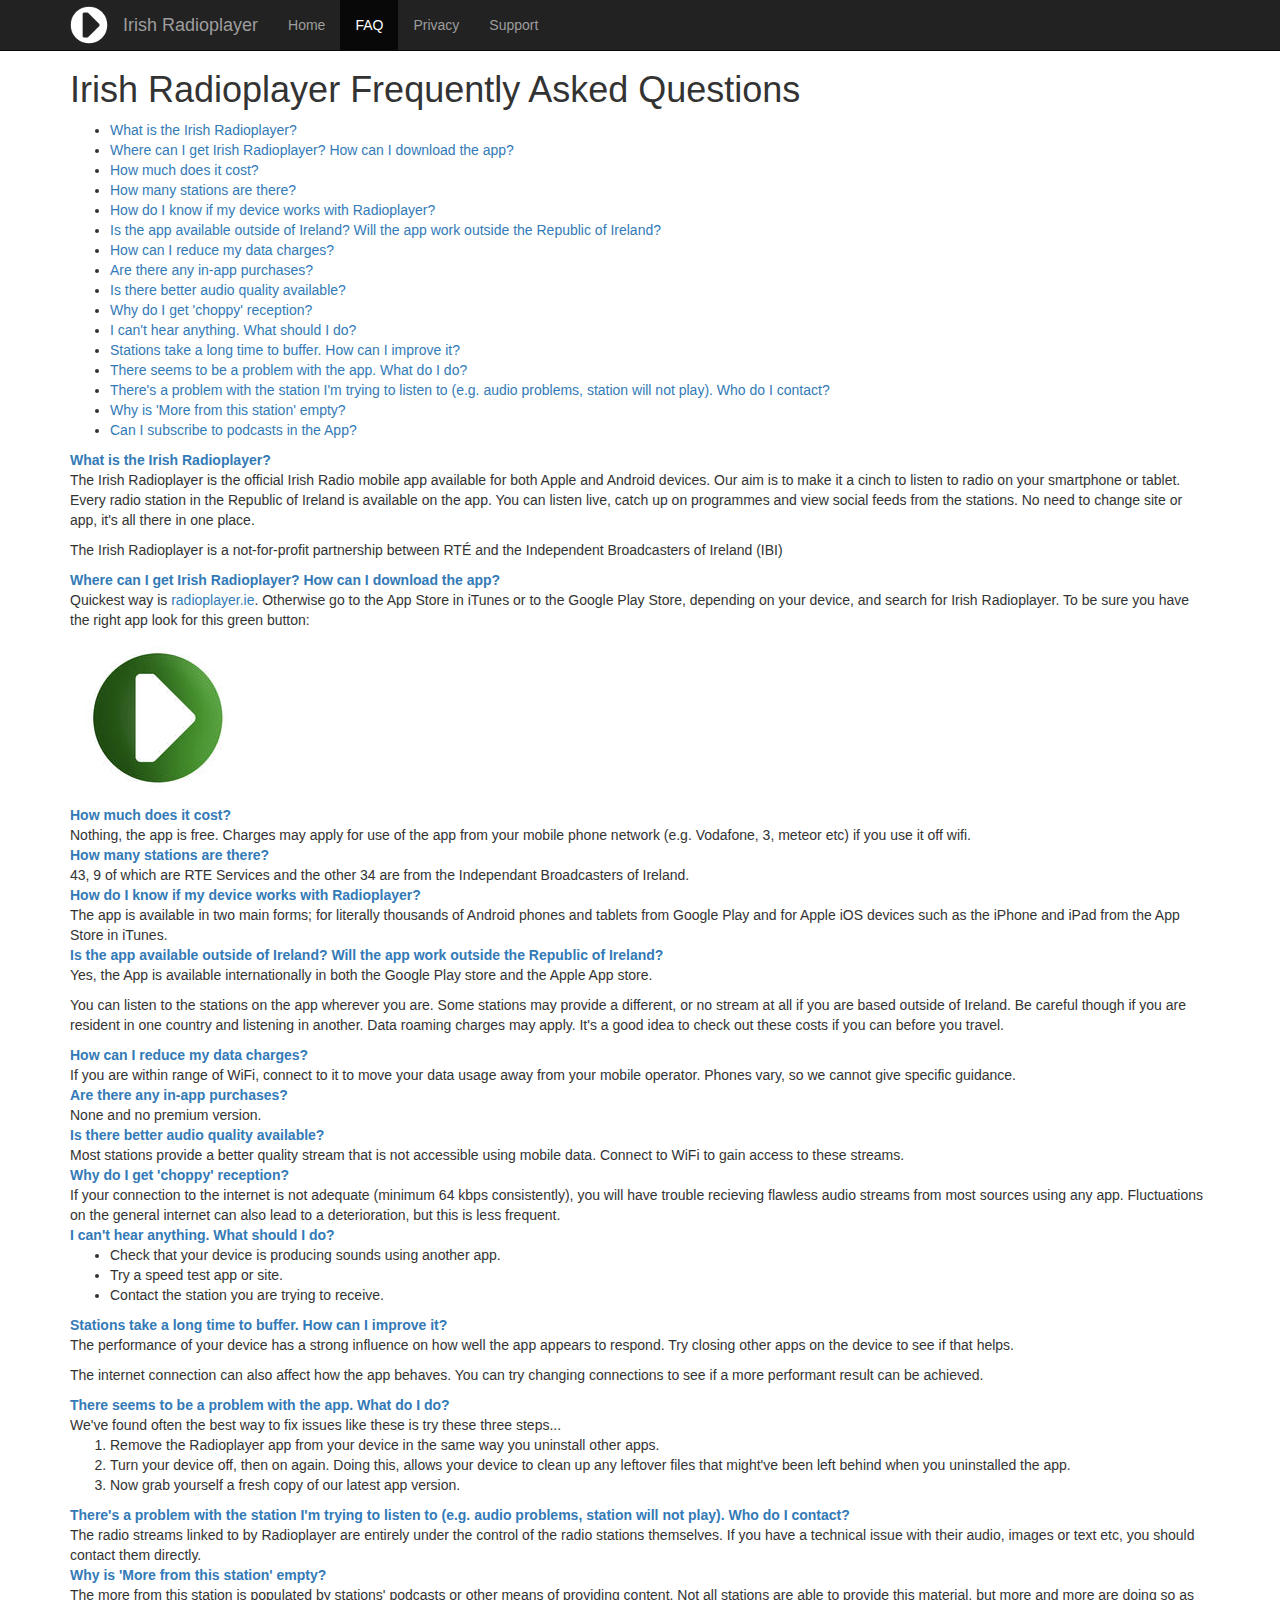
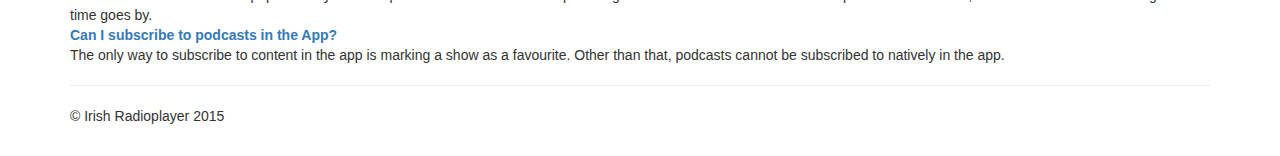
<file: faq.html>
<!DOCTYPE html>
<html lang="en">
  <head>
    <meta charset="utf-8">
    <meta http-equiv="X-UA-Compatible" content="IE=edge">
    <meta name="viewport" content="width=device-width, initial-scale=1">
    <meta name="description" content="Listen to Irish radio stations in one App on your Android or Apple device. RT&Eacute; and the IBI have collaborated to bring one free App to market that makes listening to Irish radio stations a whole lot easier.">
    <meta name="author" content="Irish Radioplayer">
    <link rel="icon" href="favicon.ico">

    <title>Frequently Asked Questions - Irish Radioplayer</title>

    <!-- Bootstrap core CSS -->
    <link href="css/bootstrap.min.css" rel="stylesheet">

    <!-- Custom styles for this template -->
    <link href="css/jumbotron.css" rel="stylesheet">

    <!-- Just for debugging purposes. Don't actually copy these 2 lines! -->
    <!--[if lt IE 9]><script src="js/ie8-responsive-file-warning.js"></script><![endif]-->
    <script src="js/ie-emulation-modes-warning.js"></script>

    <!-- HTML5 shim and Respond.js for IE8 support of HTML5 elements and media queries -->
    <!--[if lt IE 9]>
      <script src="https://oss.maxcdn.com/html5shiv/3.7.2/html5shiv.min.js"></script>
      <script src="https://oss.maxcdn.com/respond/1.4.2/respond.min.js"></script>
    <![endif]-->
  </head>

  <body>

    <nav class="navbar navbar-inverse navbar-fixed-top" role="navigation">
      <div class="container">
        <div class="navbar-header">
          <button type="button" class="navbar-toggle collapsed" data-toggle="collapse" data-target="#navbar" aria-expanded="false" aria-controls="navbar">
            <span class="sr-only">Toggle navigation</span>
            <span class="icon-bar"></span>
            <span class="icon-bar"></span>
            <span class="icon-bar"></span>
          </button>
          <span class="navbar-brand"><img src="images/play-logo.png" alt="Irish Radioplayer Play Logo"/></span>
        </div>
        <div id="navbar" class="navbar-collapse collapse">
          <span class="navbar-brand visible-desktop">Irish Radioplayer</span>
          <ul class="nav navbar-nav">
            <li><a href="/">Home</a></li>
            <li class="active"><a href="/faq">FAQ<span class="sr-only">(current)</span></a></li>
            <li><a href="/privacy">Privacy</a></li>
            <li><a href="/support">Support</a></li>
          </ul>
        </div><!--/.navbar-collapse -->
      </div>
    </nav>

    <div class="container">
      <h1>Irish Radioplayer Frequently Asked Questions</h1>

      <ul class="no-discs">
        <li><a href="#q1">What is the Irish Radioplayer?</a></li>
        <li><a href="#q2">Where can I get Irish Radioplayer? How can I download the app?</a></li>
        <li><a href="#q3">How much does it cost?</a></li>
        <li><a href="#q4">How many stations are there?</a></li>
        <li><a href="#q5">How do I know if my device works with Radioplayer?</a></li>
        <li><a href="#q6">Is the app available outside of Ireland? Will the app work outside the Republic of Ireland?</a></li>
        <li><a href="#q7">How can I reduce my data charges?</a></li>
        <li><a href="#q8">Are there any in-app purchases?</a></li>
        <li><a href="#q9">Is there better audio quality available?</a></li>
        <li><a href="#q10">Why do I get 'choppy' reception?</a></li>
        <li><a href="#q11">I can't hear anything. What should I do?</a></li>
        <li><a href="#q12">Stations take a long time to buffer. How can I improve it?</a></li>
        <li><a href="#q13">There seems to be a problem with the app. What do I do?</a></li>
        <li><a href="#q14">There's a problem with the station I'm trying to listen to (e.g. audio problems, station will not play). Who do I contact?</a></li>
        <li><a href="#q15">Why is 'More from this station' empty?</a></li>
        <li><a href="#q16">Can I subscribe to podcasts in the App?</a></li>
      </ul>

      <dl>
        <dt><a name="q1">What is the Irish Radioplayer?</a></dt>
        <dd><p>The Irish Radioplayer is the official Irish Radio mobile app available for both Apple and Android devices. Our aim is to make it a cinch to listen to radio on your smartphone or tablet. Every radio station in the Republic of Ireland is available on the app. You can listen live, catch up on programmes and view social feeds from the stations. No need to change site or app, it's all there in one place.</p>

        <p>The Irish Radioplayer is a not-for-profit partnership between RT&Eacute; and the Independent Broadcasters of Ireland (IBI)</p></dd>

        <dt><a name="q2">Where can I get Irish Radioplayer? How can I download the app?</a></dt>
        <dd>Quickest way is <a href="https://radioplayer.ie">radioplayer.ie</a>. Otherwise go to the App Store in iTunes or to the Google Play Store, depending on your device, and search for Irish Radioplayer. To be sure you have the right app look for this green button:<br /><img src="images/app-logo.png" alt="The Irish Radioplayer logo" title="The Irish Radioplayer logo"></dd>

        <dt><a name="q3">How much does it cost?</a></dt>
        <dd>Nothing, the app is free. Charges may apply for use of the app from your mobile phone network (e.g. Vodafone, 3, meteor etc) if you use it off wifi.</dd>

        <dt><a name="q4">How many stations are there?</a></dt>
        <dd>43, 9 of which are RTE Services and the other 34 are from the Independant Broadcasters of Ireland.</dd>

        <dt><a name="q5">How do I know if my device works with Radioplayer?</a></dt>
        <dd>The app is available in two main forms; for literally thousands of Android phones and tablets from Google Play and for Apple iOS devices such as the iPhone and iPad from the App Store in iTunes.</dd>

        <dt><a name="q6">Is the app available outside of Ireland? Will the app work outside the Republic of Ireland?</a></dt>
        <dd><p>Yes, the App is available internationally in both the Google Play store and the Apple App store.</p>

        <p>You can listen to the stations on the app wherever you are. Some stations may provide a different, or no stream at all if you are based outside of Ireland. Be careful though if you are resident in one country and listening in another. Data roaming charges may apply. It's a good idea to check out these costs if you can before you travel.</p></dd>

        <dt><a name="q7">How can I reduce my data charges?</a></dt>
        <dd>If you are within range of WiFi, connect to it to move your data usage away from your mobile operator. Phones vary, so we cannot give specific guidance.</dd>

        <dt><a name="q8">Are there any in-app purchases?</a></dt>
        <dd>None and no premium version.</dd>

        <dt><a name="q9">Is there better audio quality available?</a></dt>
        <dd>Most stations provide a better quality stream that is not accessible using mobile data. Connect to WiFi to gain access to these streams.</dd>

        <dt><a name="q10">Why do I get 'choppy' reception?</a></dt>
        <dd>If your connection to the internet is not adequate (minimum 64 kbps consistently), you will have trouble recieving flawless audio streams from most sources using any app. Fluctuations on the general internet can also lead to a deterioration, but this is less frequent.</dd>

        <dt><a name="q11">I can't hear anything. What should I do?</a></dt>
        <dd><ul>
          <li>Check that your device is producing sounds using another app.</li>
          <li>Try a speed test app or site.</li>
          <li>Contact the station you are trying to receive.</li>
        </ul></dd>

        <dt><a name="q12">Stations take a long time to buffer. How can I improve it?</a></dt>
        <dd><p>The performance of your device has a strong influence on how well the app appears to respond. Try closing other apps on the device to see if that helps.</p>

        <p>The internet connection can also affect how the app behaves. You can try changing connections to see if a more performant result can be achieved.</p></dd>

        <dt><a name="q13">There seems to be a problem with the app. What do I do?</a></dt>
        <dd>We've found often the best way to fix issues like these is try these three steps...
        <ol>
          <li>Remove the Radioplayer app from your device in the same way you uninstall other apps.</li>
          <li>Turn your device off, then on again. Doing this, allows your device to clean up any leftover files that might've been left behind when you uninstalled the app.</li>
          <li>Now grab yourself a fresh copy of our latest app version.</li>
        </ol></dd>

        <dt><a name="q14">There's a problem with the station I'm trying to listen to (e.g. audio problems, station will not play). Who do I contact?</a></dt>
        <dd>The radio streams linked to by Radioplayer are entirely under the control of the radio stations themselves. If you have a technical issue with their audio, images or text etc, you should contact them directly.</dd>

        <dt><a name="q15">Why is 'More from this station' empty?</a></dt>
        <dd>The more from this station is populated by stations' podcasts or other means of providing content. Not all stations are able to provide this material, but more and more are doing so as time goes by.</dd>

        <dt><a name="q16">Can I subscribe to podcasts in the App?</a></dt>
        <dd>The only way to subscribe to content in the app is marking a show as a favourite. Other than that, podcasts cannot be subscribed to natively in the app.</dd>
      </dl>

      <hr>

      <footer>
        <p>&copy; Irish Radioplayer 2015</p>
      </footer>
    </div> <!-- /container -->


    <!-- Bootstrap core JavaScript
    ================================================== -->
    <!-- Placed at the end of the document so the pages load faster -->
    <script src="https://ajax.googleapis.com/ajax/libs/jquery/1.11.1/jquery.min.js"></script>
    <script src="js/bootstrap.min.js"></script>
    <!-- IE10 viewport hack for Surface/desktop Windows 8 bug -->
    <script src="js/ie10-viewport-bug-workaround.js"></script>
  </body>
</html>
</file>
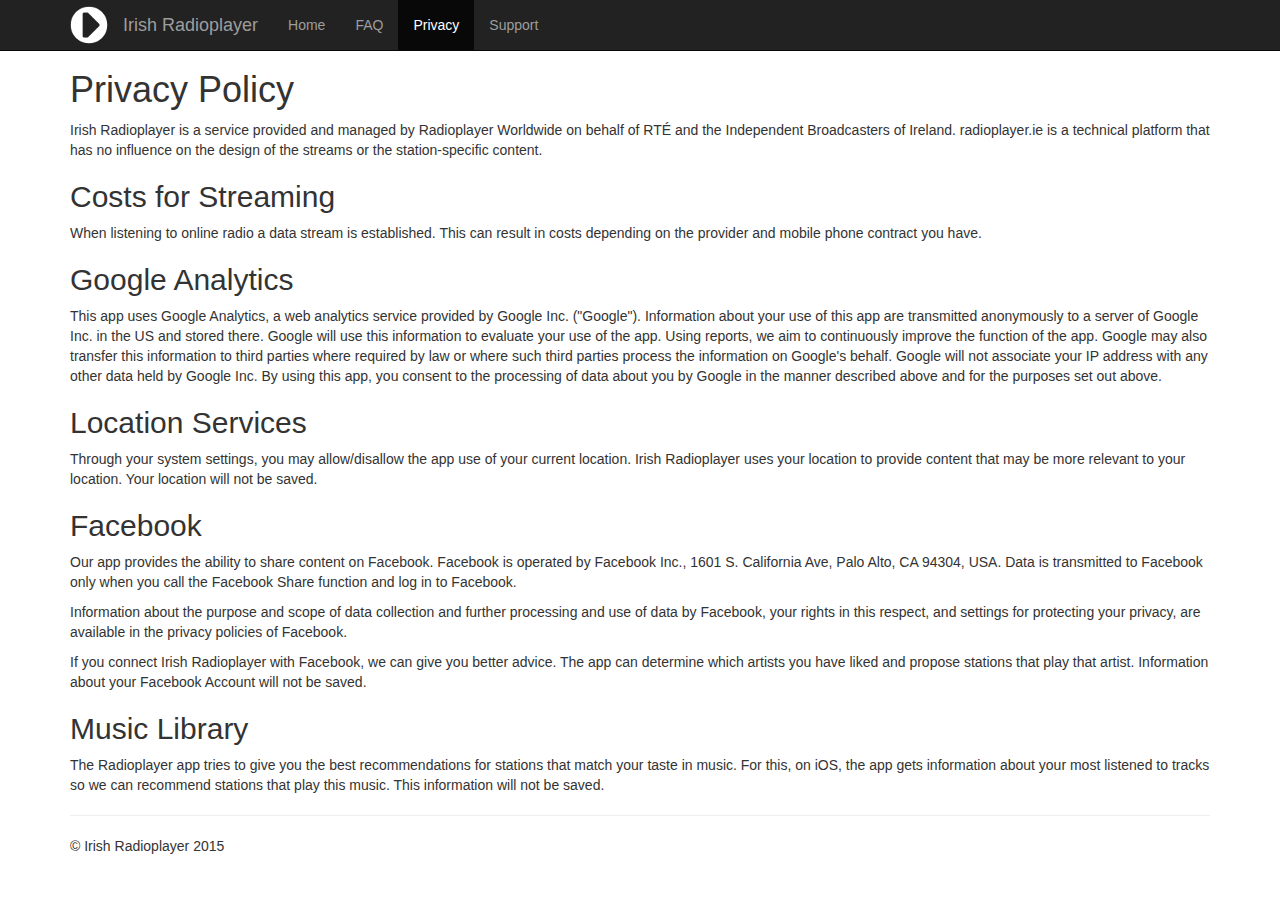
<file: privacy.html>
<!DOCTYPE html>
<html lang="en">
  <head>
    <meta charset="utf-8">
    <meta http-equiv="X-UA-Compatible" content="IE=edge">
    <meta name="viewport" content="width=device-width, initial-scale=1">
    <meta name="description" content="Listen to Irish radio stations in one App on your Android or Apple device. RT&Eacute; and the IBI have collaborated to bring one free App to market that makes listening to Irish radio stations a whole lot easier.">
    <meta name="author" content="Irish Radioplayer">
    <link rel="icon" href="favicon.ico">

    <title>Privacy Policy - Irish Radioplayer</title>

    <!-- Bootstrap core CSS -->
    <link href="css/bootstrap.min.css" rel="stylesheet">

    <!-- Custom styles for this template -->
    <link href="css/jumbotron.css" rel="stylesheet">

    <!-- Just for debugging purposes. Don't actually copy these 2 lines! -->
    <!--[if lt IE 9]><script src="js/ie8-responsive-file-warning.js"></script><![endif]-->
    <script src="js/ie-emulation-modes-warning.js"></script>

    <!-- HTML5 shim and Respond.js for IE8 support of HTML5 elements and media queries -->
    <!--[if lt IE 9]>
      <script src="https://oss.maxcdn.com/html5shiv/3.7.2/html5shiv.min.js"></script>
      <script src="https://oss.maxcdn.com/respond/1.4.2/respond.min.js"></script>
    <![endif]-->
  </head>

  <body>

    <nav class="navbar navbar-inverse navbar-fixed-top" role="navigation">
      <div class="container">
        <div class="navbar-header">
          <button type="button" class="navbar-toggle collapsed" data-toggle="collapse" data-target="#navbar" aria-expanded="false" aria-controls="navbar">
            <span class="sr-only">Toggle navigation</span>
            <span class="icon-bar"></span>
            <span class="icon-bar"></span>
            <span class="icon-bar"></span>
          </button>
          <span class="navbar-brand"><img src="images/play-logo.png" alt="Irish Radioplayer Play Logo"/></span>
        </div>
        <div id="navbar" class="navbar-collapse collapse">
          <span class="navbar-brand visible-desktop">Irish Radioplayer</span>
          <ul class="nav navbar-nav">
            <li><a href="/">Home</a></li>
            <li><a href="/faq">FAQ</a></li>
            <li class="active"><a href="/privacy">Privacy<span class="sr-only">(current)</span></a></li>
            <li><a href="/support">Support</a></li>
          </ul>
        </div><!--/.navbar-collapse -->
      </div>
    </nav>

    <div class="container">
      <h1>Privacy Policy</h1>

      <p>Irish Radioplayer is a service provided and managed by Radioplayer Worldwide on behalf of RT&Eacute; and the Independent Broadcasters of Ireland. radioplayer.ie is a technical platform that has no influence on the design of the streams or the station-specific content.</p>

      <h2>Costs for Streaming</h2>
      <p>When listening to online radio a data stream is established. This can result in costs depending on the provider and mobile phone contract you have.</p>

      <h2>Google Analytics</h2>
      <p>This app uses Google Analytics, a web analytics service provided by Google Inc. ("Google"). Information about your use of this app are transmitted anonymously to a server of Google Inc. in the US and stored there. Google will use this information to evaluate your use of the app. Using reports, we aim to continuously improve the function of the app. Google may also transfer this information to third parties where required by law or where such third parties process the information on Google's behalf. Google will not associate your IP address with any other data held by Google Inc. By using this app, you consent to the processing of data about you by Google in the manner described above and for the purposes set out above.</p>

      <h2>Location Services</h2>
      <p>Through your system settings, you may allow/disallow the app use of your current location. Irish Radioplayer uses your location to provide content that may be more relevant to your location. Your location will not be saved.</p>

      <h2>Facebook</h2>
      <p>Our app provides the ability to share content on Facebook. Facebook is operated by Facebook Inc., 1601 S. California Ave, Palo Alto, CA 94304, USA. Data is transmitted to Facebook only when you call the Facebook Share function and log in to Facebook.</p>

      <p>Information about the purpose and scope of data collection and further processing and use of data by Facebook, your rights in this respect, and settings for protecting your privacy, are available in the privacy policies of Facebook.</p>

      <p>If you connect Irish Radioplayer with Facebook, we can give you better advice. The app can determine which artists you have liked and propose stations that play that artist. Information about your Facebook Account will not be saved.</p>

      <h2>Music Library</h2>
      <p>The Radioplayer app tries to give you the best recommendations for stations that match your taste in music. For this, on iOS, the app gets information about your most listened to tracks so we can recommend stations that play this music. This information will not be saved.</p>

      <hr>

      <footer>
        <p>&copy; Irish Radioplayer 2015</p>
      </footer>
    </div> <!-- /container -->


    <!-- Bootstrap core JavaScript
    ================================================== -->
    <!-- Placed at the end of the document so the pages load faster -->
    <script src="https://ajax.googleapis.com/ajax/libs/jquery/1.11.1/jquery.min.js"></script>
    <script src="js/bootstrap.min.js"></script>
    <!-- IE10 viewport hack for Surface/desktop Windows 8 bug -->
    <script src="js/ie10-viewport-bug-workaround.js"></script>
  </body>
</html>
</file>
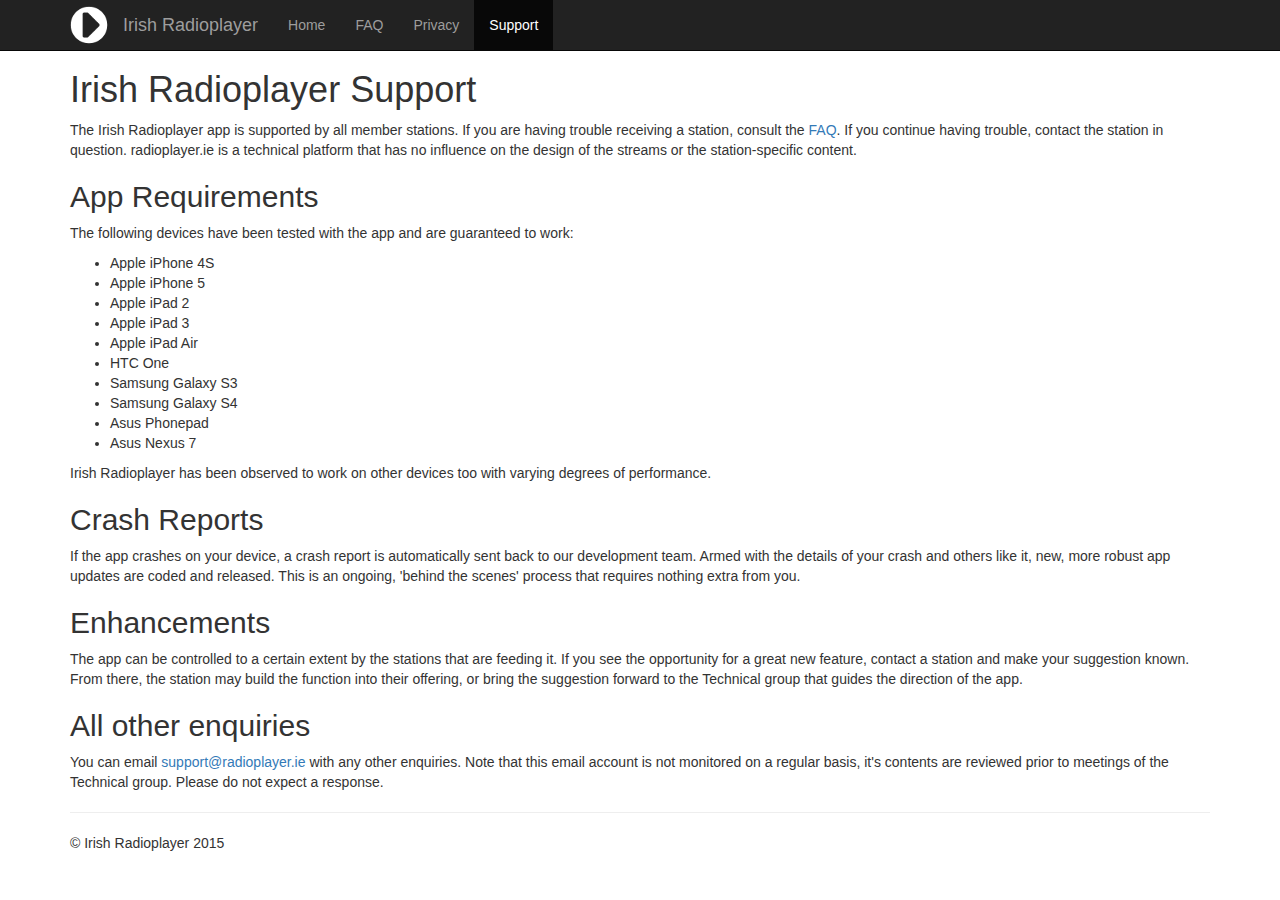
<file: support.html>
<!DOCTYPE html>
<html lang="en">
  <head>
    <meta charset="utf-8">
    <meta http-equiv="X-UA-Compatible" content="IE=edge">
    <meta name="viewport" content="width=device-width, initial-scale=1">
    <meta name="description" content="Listen to Irish radio stations in one App on your Android or Apple device. RT&Eacute; and the IBI have collaborated to bring one free App to market that makes listening to Irish radio stations a whole lot easier.">
    <meta name="author" content="Irish Radioplayer">
    <link rel="icon" href="favicon.ico">

    <title>Support - Irish Radioplayer</title>

    <!-- Bootstrap core CSS -->
    <link href="css/bootstrap.min.css" rel="stylesheet">

    <!-- Custom styles for this template -->
    <link href="css/jumbotron.css" rel="stylesheet">

    <!-- Just for debugging purposes. Don't actually copy these 2 lines! -->
    <!--[if lt IE 9]><script src="js/ie8-responsive-file-warning.js"></script><![endif]-->
    <script src="js/ie-emulation-modes-warning.js"></script>

    <!-- HTML5 shim and Respond.js for IE8 support of HTML5 elements and media queries -->
    <!--[if lt IE 9]>
      <script src="https://oss.maxcdn.com/html5shiv/3.7.2/html5shiv.min.js"></script>
      <script src="https://oss.maxcdn.com/respond/1.4.2/respond.min.js"></script>
    <![endif]-->
  </head>

  <body>

    <nav class="navbar navbar-inverse navbar-fixed-top" role="navigation">
      <div class="container">
        <div class="navbar-header">
          <button type="button" class="navbar-toggle collapsed" data-toggle="collapse" data-target="#navbar" aria-expanded="false" aria-controls="navbar">
            <span class="sr-only">Toggle navigation</span>
            <span class="icon-bar"></span>
            <span class="icon-bar"></span>
            <span class="icon-bar"></span>
          </button>
          <span class="navbar-brand"><img src="images/play-logo.png" alt="Irish Radioplayer Play Logo"/></span>
        </div>
        <div id="navbar" class="navbar-collapse collapse">
          <span class="navbar-brand visible-desktop">Irish Radioplayer</span>
          <ul class="nav navbar-nav">
            <li><a href="/">Home</a></li>
            <li><a href="/faq">FAQ</a></li>
            <li><a href="/privacy">Privacy</a></li>
            <li class="active"><a href="/support">Support<span class="sr-only">(current)</span></a></li>
          </ul>
        </div><!--/.navbar-collapse -->
      </div>
    </nav>

    <div class="container">
      <h1>Irish Radioplayer Support</h1>

      <p>The Irish Radioplayer app is supported by all member stations. If you are having trouble receiving a station, consult the <a href="/faq">FAQ</a>. If you continue having trouble, contact the station in question. radioplayer.ie is a technical platform that has no influence on the design of the streams or the station-specific content.</p>

      <h2>App Requirements</h2>
      <p>The following devices have been tested with the app and are guaranteed to work:</p>
      <ul>
        <li>Apple iPhone 4S</li>
        <li>Apple iPhone 5</li>
        <li>Apple iPad 2</li>
        <li>Apple iPad 3</li>
        <li>Apple iPad Air</li>
        <li>HTC One</li>
        <li>Samsung Galaxy S3</li>
        <li>Samsung Galaxy S4</li>
        <li>Asus Phonepad</li>
        <li>Asus Nexus 7</li>
      </ul>
      <p>Irish Radioplayer has been observed to work on other devices too with varying degrees of performance.</p>

      <h2>Crash Reports</h2>
      <p>If the app crashes on your device, a crash report is automatically sent back to our development team. Armed with the details of your crash and others like it, new, more robust app updates are coded and released. This is an ongoing, 'behind the scenes' process that requires nothing extra from you.</p>

      <h2>Enhancements</h2>
      <p>The app can be controlled to a certain extent by the stations that are feeding it. If you see the opportunity for a great new feature, contact a station and make your suggestion known. From there, the station may build the function into their offering, or bring the suggestion forward to the Technical group that guides the direction of the app.</p>

      <h2>All other enquiries</h2>
      <p>You can email <a href="mailto:support@radioplayer.ie">support@radioplayer.ie</a> with any other enquiries. Note that this email account is not monitored on a regular basis, it's contents are reviewed prior to meetings of the Technical group. Please do not expect a response.</p>

      <hr>

      <footer>
        <p>&copy; Irish Radioplayer 2015</p>
      </footer>
    </div> <!-- /container -->


    <!-- Bootstrap core JavaScript
    ================================================== -->
    <!-- Placed at the end of the document so the pages load faster -->
    <script src="https://ajax.googleapis.com/ajax/libs/jquery/1.11.1/jquery.min.js"></script>
    <script src="js/bootstrap.min.js"></script>
    <!-- IE10 viewport hack for Surface/desktop Windows 8 bug -->
    <script src="js/ie10-viewport-bug-workaround.js"></script>
  </body>
</html>
</file>
<file: css/jumbotron.css>
/* Move down content because we have a fixed navbar that is 50px tall */
body {
  padding-top: 50px;
  padding-bottom: 20px;
}
.navbar-inverse .navbar-brand:hover {
  color: #9d9d9d;
}
.navbar-brand > img {
  margin-top: -9px;
  height: 38px;
}
.jumbotron {
  background-color: #222323;
  width: 100%;
  height: 100%;
  position: fixed;
  color: #ddd;
}



.footer{
  position: fixed;
  width: 100%;
  bottom:40px;
}

.right-content{
  width: 320px;
  margin-top: 90px;
}

.right-content img{
  margin: 0 5px;
}



.fullscreen-bg {
  position: fixed;
  top: 0;
  right: 0;
  bottom: 0;
  left: 0;
  overflow: hidden;
  z-index: -100;
}

.fullscreen-bg__video {
  position: absolute;
  top: 0;
  left: 0;
  width: 100%;
  height: 100%;
}

@media (min-aspect-ratio: 16/9) {
  .fullscreen-bg__video {
    height: 300%;
    top: -100%;
  }
}

@media (max-aspect-ratio: 16/9) {
  .fullscreen-bg__video {
    width: 300%;
    left: -100%;
  }
}

@media (max-width: 992px) {
  .pull-right img{
    width: 300px;
    margin-top: -70px;
  }
}

@media (max-width: 767px) {
  .fullscreen-bg {
    background: url('../video/bg-mobile.jpg') center center / cover no-repeat;
  }

  .fullscreen-bg__video {
    display: none;
  }

  .pull-right{
    display: -webkit-box;
    display: -moz-box;
    display: -ms-flexbox;
    display: -webkit-flex;
    display: flex;
    align-items: center;
    justify-content: center;
    
  }

  .pull-right img{
    margin-top: 40px;
    text-align: center;
  }

    .right-content, .left-content{
      margin: 0 auto !important;
      float: none !important;
    }

    .footer{
      margin-left: -15px;
      padding-left: -15px;
    }

}
</file>
